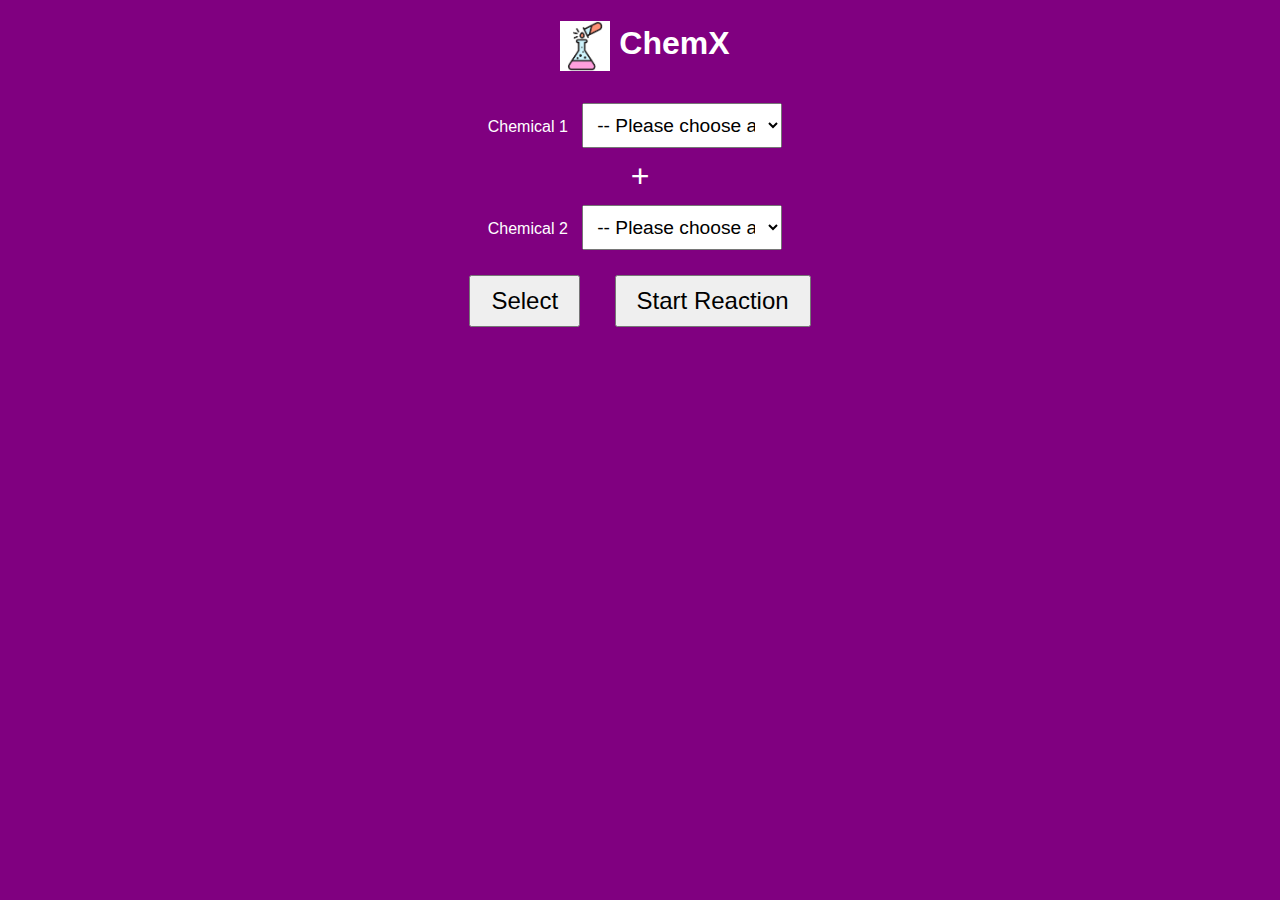
<file: WebInterface/v1/index.html>
<!DOCTYPE html>
<html lang="en">

<head>
    <meta charset="UTF-8">
    <meta name="viewport" content="width=device-width, initial-scale=1.0">
    <title>ChemX</title>

    <!-- Link for favicon -->
    <link rel="icon" type="image/png" href="image.png"> 
    <link rel="stylesheet" href="styles.css"> <!-- Link to the CSS file -->
</head>

<body>
    <h1>
        <img src="image.png" alt="ChemX Icon" class="title-icon"> <!-- Added image beside title -->
        ChemX
    </h1>

    <label for="dropdown1">Chemical 1</label>
    <select id="dropdown1">
        <option value="">-- Please choose a chemical --</option>
    </select>
  
    <!-- Plus sign added here -->
    <div class="operation-sign">+</div>

    <label for="dropdown2">Chemical 2</label>
    <select id="dropdown2">
        <option value="">-- Please choose a chemical --</option>
    </select>
    <br>

    <button id="printButton">Select</button>
    <button id="startReactionButton">Start Reaction</button>

    <div class="result" id="resultDisplay"></div>

    <script src="script.js"></script> <!-- Link to the JS file -->
</body>

</html>
</file>
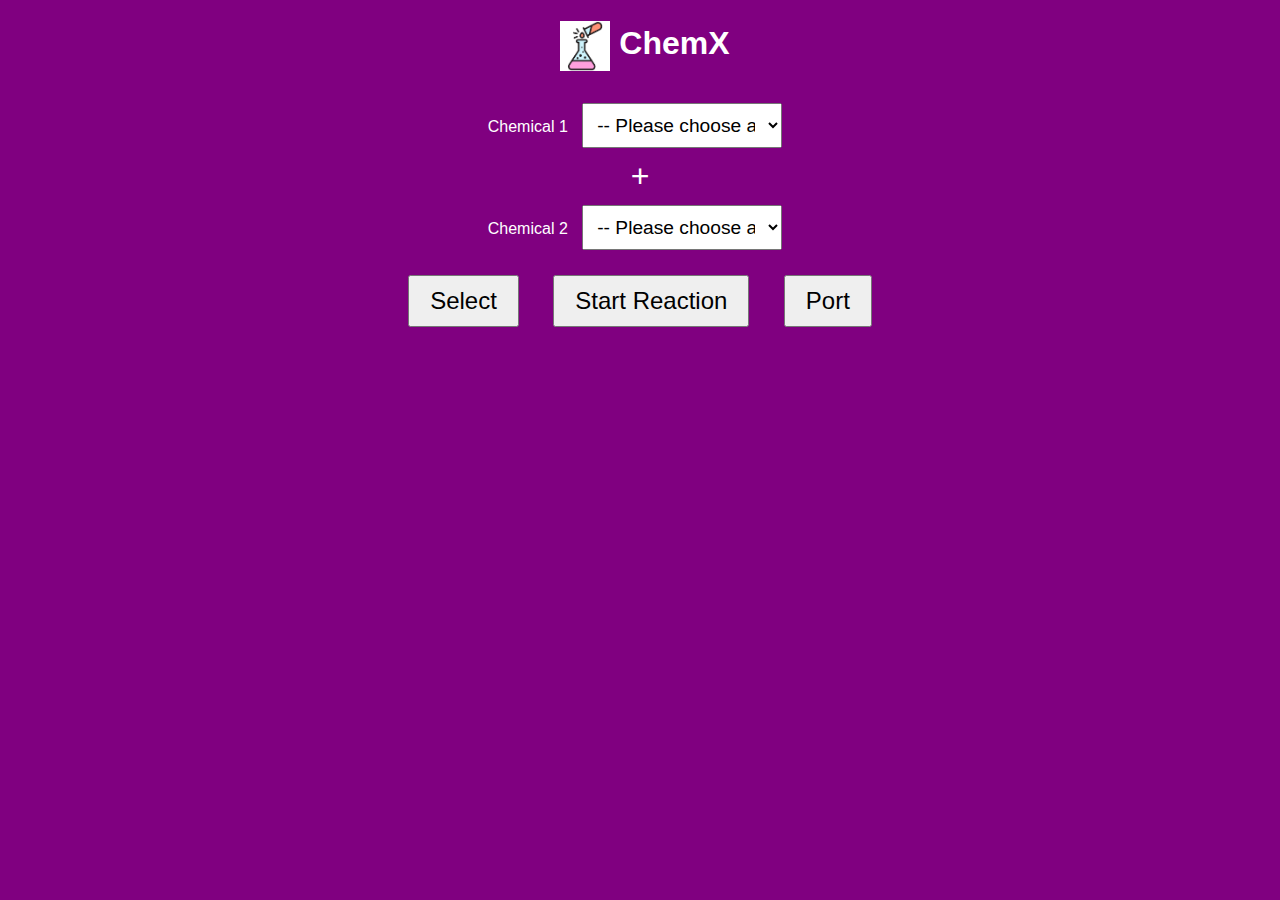
<file: WebInterface/v2-Serial/index.html>
<!DOCTYPE html>
<html lang="en">

<head>
    <meta charset="UTF-8">
    <meta name="viewport" content="width=device-width, initial-scale=1.0">
    <title>ChemX</title>

    <!-- Link for favicon -->
    <link rel="icon" type="image/png" href="image.png">
    <link rel="stylesheet" href="styles.css"> <!-- Link to the CSS file -->
</head>

<body>
    <h1>
        <img src="image.png" alt="ChemX Icon" class="title-icon"> <!-- Added image beside title -->
        ChemX
    </h1>

    <label for="dropdown1">Chemical 1</label>
    <select id="dropdown1">
        <option value="">-- Please choose a chemical --</option>
    </select>

    <!-- Plus sign added here -->
    <div class="operation-sign">+</div>

    <label for="dropdown2">Chemical 2</label>
    <select id="dropdown2">
        <option value="">-- Please choose a chemical --</option>
    </select>
    <br>

    <button id="printButton">Select</button>
    <button id="startReactionButton">Start Reaction</button>
    <button id="port">Port</button>

    <div class="result" id="resultDisplay"></div>

    <script src="script.js"></script> <!-- Link to the JS file -->
</body>

</html>
</file>
<file: WebInterface/v1/styles.css>
body {
    font-family: Arial, sans-serif;
    text-align: center;
    background-color: purple;
    color: white;
}

select {
    font-size: 1.2em;
    margin: 10px;
    padding: 10px;
    width: 200px;
}

button {
    font-size: 1.5em;
    padding: 10px 20px;
    margin: 15px;
}

.result {
    font-size: 1.2em;
    margin-top: 20px;
    color: white;
}

.equation {
    background-color: black; /* Black background */
    color: white; /* Text color to ensure visibility */
    font-size: 1.5em; /* Increase font size */
    padding: 10px; /* Add padding */
    border-radius: 5px; /* Optional: rounded corners */
    margin-top: 10px; /* Space above */
}

/* Style for the plus sign */
.operation-sign {
    font-size: 2em; /* Increase size of the plus sign */
    color: white; /* Ensure visibility */
}

img {
    width: 50px; /* Set the width of the icon */
    height: auto; /* Maintain aspect ratio */
    vertical-align: middle; /* Align with the text */
    margin-left: 10px; /* Space between title and icon */
}
</file>
<file: WebInterface/v2-Serial/styles.css>
body {
    font-family: Arial, sans-serif;
    text-align: center;
    background-color: purple;
    color: white;
}

select {
    font-size: 1.2em;
    margin: 10px;
    padding: 10px;
    width: 200px;
}

button {
    font-size: 1.5em;
    padding: 10px 20px;
    margin: 15px;
}

.result {
    font-size: 1.2em;
    margin-top: 20px;
    color: white;
}

.equation {
    background-color: black; /* Black background */
    color: white; /* Text color to ensure visibility */
    font-size: 1.5em; /* Increase font size */
    padding: 10px; /* Add padding */
    border-radius: 5px; /* Optional: rounded corners */
    margin-top: 10px; /* Space above */
}

/* Style for the plus sign */
.operation-sign {
    font-size: 2em; /* Increase size of the plus sign */
    color: white; /* Ensure visibility */
}

img {
    width: 50px; /* Set the width of the icon */
    height: auto; /* Maintain aspect ratio */
    vertical-align: middle; /* Align with the text */
    margin-left: 10px; /* Space between title and icon */
}
</file>
